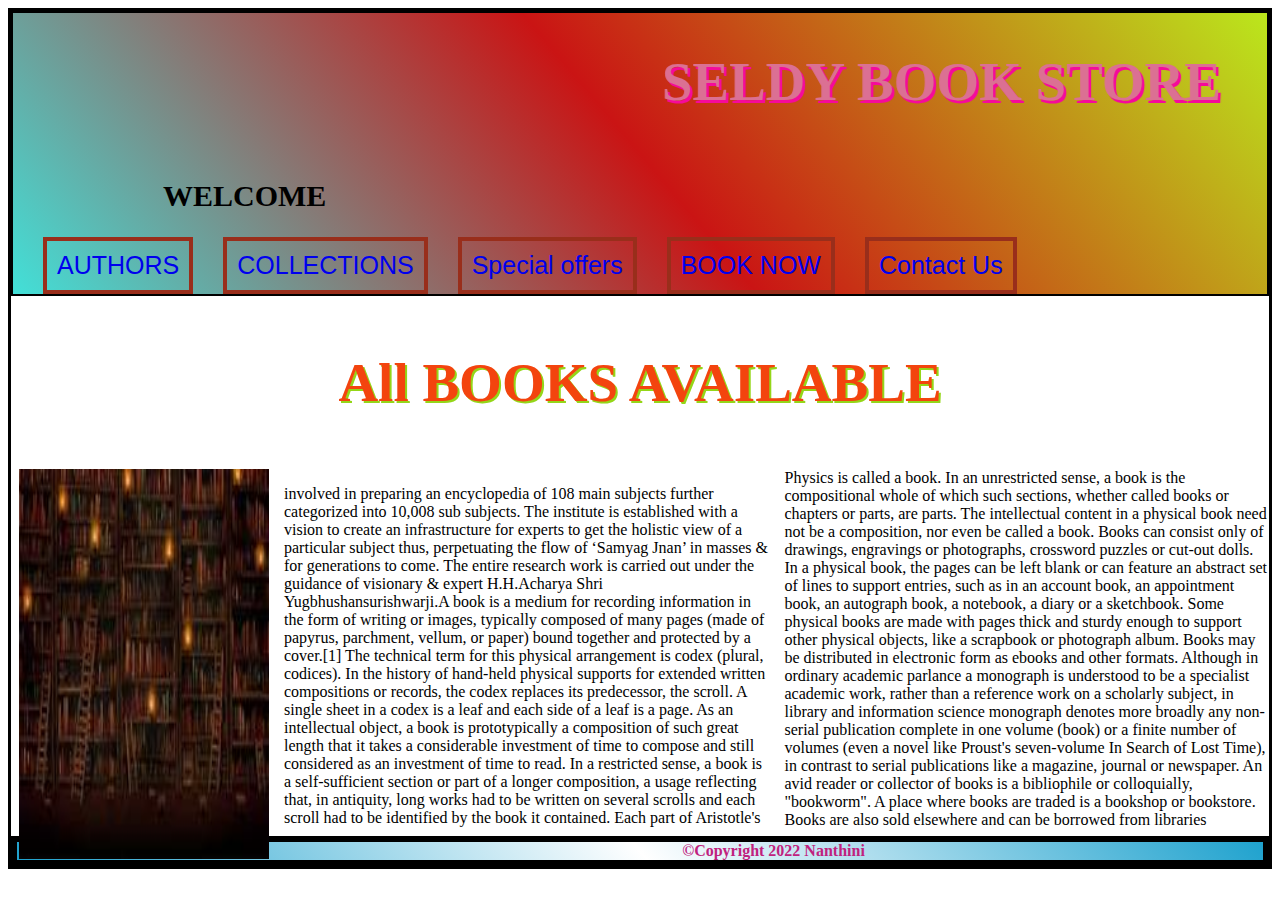
<file: INDEX.html>
<!DOCTYPE html>
<html lang="en">
<head>
    <meta charset="UTF-8">
    <meta http-equiv="X-UA-Compatible" content="IE=edge">
    <meta name="viewport" content="width=device-width, initial-scale=1.0">
    <title>BOOKS</title>
    <link rel="stylesheet" href="style.css">
    <link rel="shortcut icon" href="IMAGES/logo.ico">
</head>
<body>
     <header>
    <marquee behavior="alternate" direction="left"><h1>SELDY BOOK STORE</h1></marquee>
    <h2>WELCOME</h2>
 <nav>
    <a href="authors.html">AUTHORS</a>
    <a href="collection.html">COLLECTIONS </a>
    <a href="#special offers">Special offers</a>
    <a href="#">BOOK NOW</a>
    <a href="#">Contact Us</a>
</nav>
</header>
<h3><b>   All BOOKS AVAILABLE</b></h3>
<img src="IMAGES/lib.jpg" alt="">
<aside id="p1">
    <article>
    <p>involved in preparing an encyclopedia of 108 main subjects further categorized into 10,008 sub subjects. 
        The institute is established with a vision to create an infrastructure for experts to get the holistic view of a particular subject thus, perpetuating the flow of ‘Samyag Jnan’ in masses & for generations to come. The entire research work is carried out 
        under the guidance of visionary & expert H.H.Acharya Shri Yugbhushansurishwarji.A book is a medium for recording information in the form of writing or images, typically composed of many pages (made of papyrus, parchment, vellum, or paper) bound together and protected by a cover.[1] The technical term for this physical arrangement is codex (plural, codices). In the history of hand-held physical supports for extended written compositions or records, the codex replaces its predecessor, the scroll. A single sheet in a codex is a leaf and each side of a leaf is a page.

        As an intellectual object, a book is prototypically a composition of such great length that it takes a considerable 
        investment of time to compose and still considered as an investment of time to read. In a restricted sense, a book is 
        a self-sufficient section or part of a longer composition, a usage reflecting that, in antiquity, long works had to
         be written on several scrolls and each scroll had to be identified by the book it contained. Each part of Aristotle's 
         Physics is called a book. In an unrestricted sense, 
        a book is the compositional whole of which such sections, whether called books or chapters or parts, are parts.
        The intellectual content in a physical book need not be a composition, nor even be called a book. Books can consist only of drawings, engravings or photographs, crossword puzzles or cut-out dolls. In a physical book, the pages can be left blank or can feature an abstract set of lines to support entries, such as in an account book, an appointment book, an autograph book, a notebook, a diary or a sketchbook. Some physical books are made with pages thick and sturdy enough to support other physical objects, like a scrapbook or photograph album. Books may be distributed in electronic form as ebooks and other formats.
Although in ordinary academic parlance a monograph is understood to be a specialist academic work,
 rather than a reference work on a scholarly subject, in library and information science monograph denotes more broadly
  any non-serial publication complete in one volume (book) or a finite number of volumes (even a novel like Proust's
   seven-volume In Search of Lost Time), in contrast to serial publications like a magazine, journal or newspaper.
    An avid reader or collector of books is a bibliophile or colloquially, "bookworm". A place where books are traded is 
    a bookshop or bookstore. Books are also sold elsewhere and can be borrowed from libraries
    </p>
    </article>
</aside>
<footer>
     <b>&copy;Copyright 2022 Nanthini</b>
</footer>
</body>
</html>
</file>
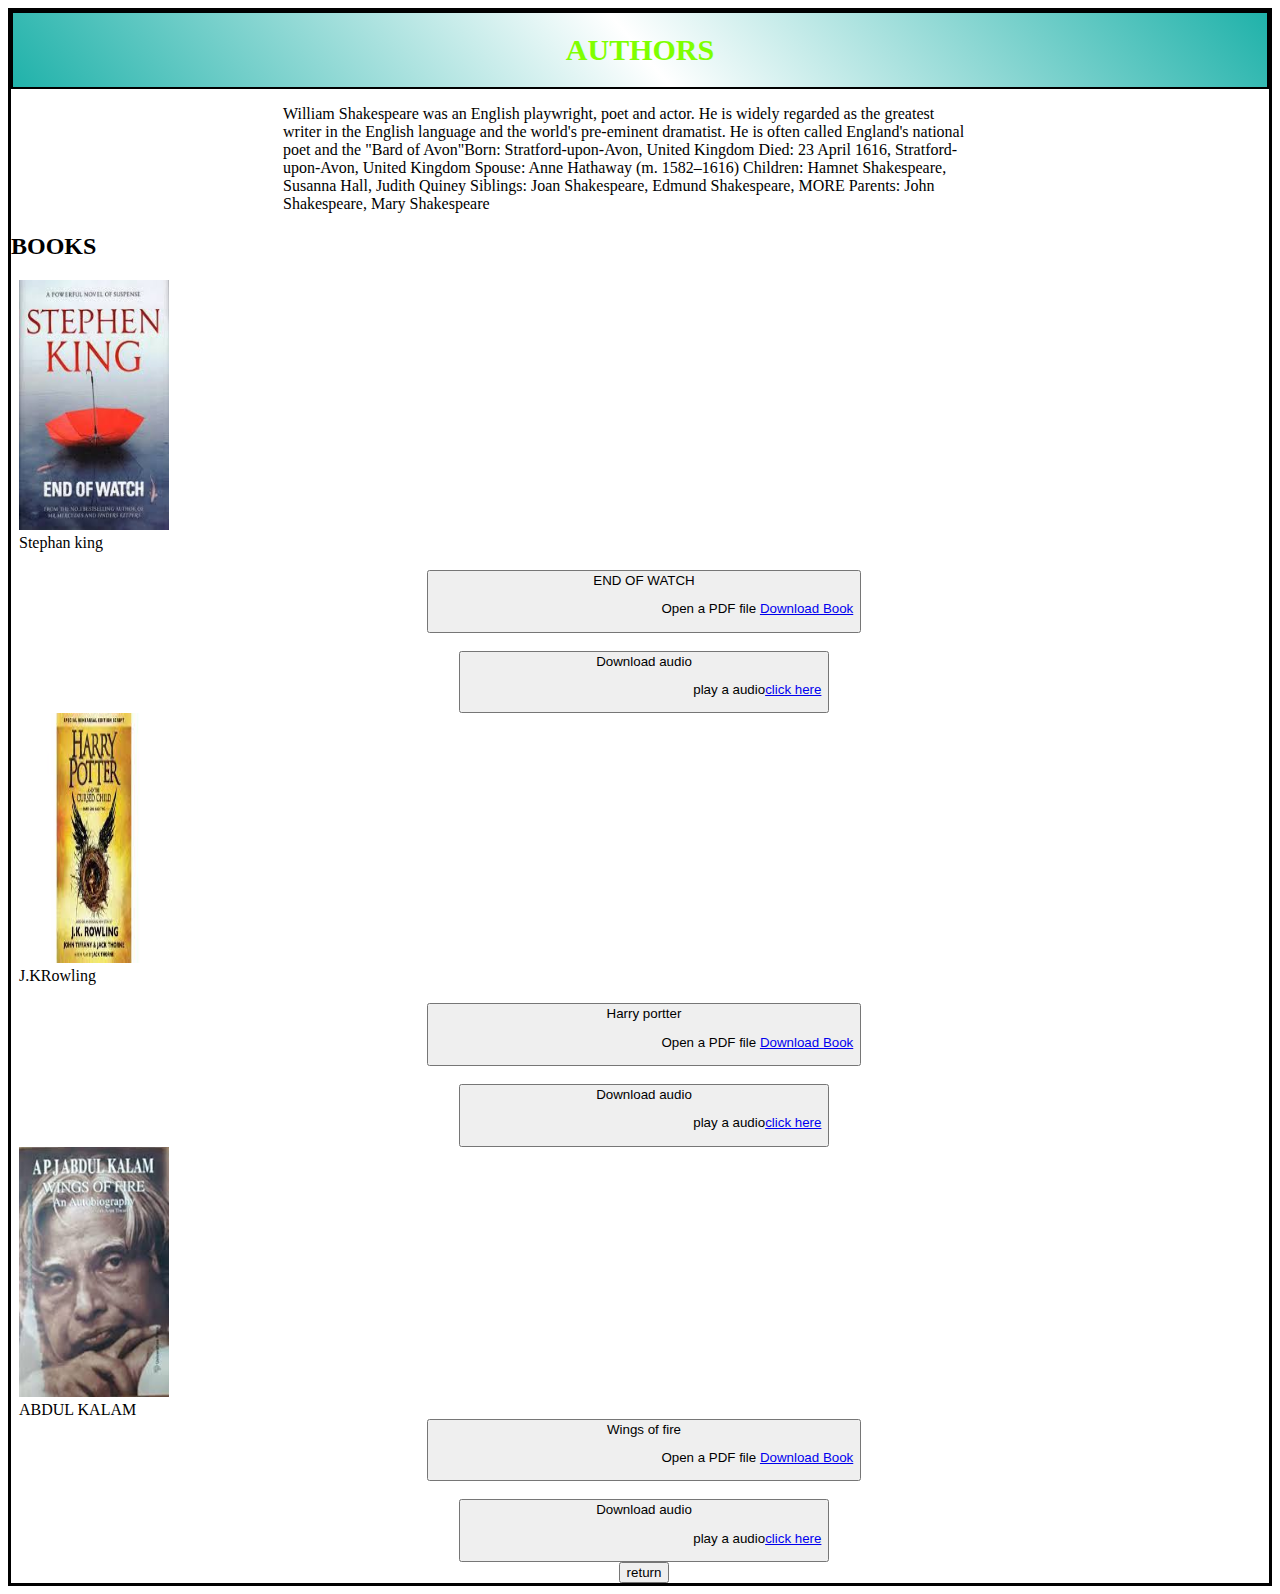
<file: authors.html>
<!DOCTYPE html>
<html lang="en">
<head>
    <meta charset="UTF-8">
    <meta http-equiv="X-UA-Compatible" content="IE=edge">
    <meta name="viewport" content="width=device-width, initial-scale=1.0">
    <title>AUTHORS</title>
    <link rel="shortcut icon" href="IMAGES/logo.ico">
    <link rel="stylesheet" href="authors.css">
<!-- CSS only -->
<link href="https://cdn.jsdelivr.net/npm/bootstrap@5.2.3/dist/css/bootstrap.min.css" rel="stylesheet" integrity="sha384-rbsA2VBKQhggwzxH7pPCaAqO46MgnOM80zW1RWuH61DGLwZJEdK2Kadq2F9CUG65" crossorigin="anonymous">

<!-- JavaScript Bundle with Popper -->
<script src="https://cdn.jsdelivr.net/npm/bootstrap@5.2.3/dist/js/bootstrap.bundle.min.js" integrity="sha384-kenU1KFdBIe4zVF0s0G1M5b4hcpxyD9F7jL+jjXkk+Q2h455rYXK/7HAuoJl+0I4" crossorigin="anonymous"></script>
</head>
<body>
    <header><h1>AUTHORS</h1></header>
    <article>
        <p>William Shakespeare was an English playwright, poet and actor. He is widely regarded as
            the greatest writer in the English language and the world's pre-eminent dramatist. 
           He is often called England's national poet and the "Bard of Avon"Born: Stratford-upon-Avon, United Kingdom
           Died: 23 April 1616, Stratford-upon-Avon, United Kingdom
           Spouse: Anne Hathaway (m. 1582–1616)
           Children: Hamnet Shakespeare, Susanna Hall, Judith Quiney
           Siblings: Joan Shakespeare, Edmund Shakespeare, MORE
           Parents: John Shakespeare, Mary Shakespeare</p>
            <h2>BOOKS</h2>
        
    </article>
    <div id="Images">
    <div id="C1">
    <img src="IMAGES/book4.jpg" alt="" width="150px" height="250px">
    <figcaption>Stephan king</figcaption><br>
    <div class="main">
        <center> <button type="button" class="btn btn-primary btn-lg">END OF WATCH
         <p>Open a PDF file <a href="IMAGES/end of watch.pdf of watch.pdf">Download Book</a></p></button></center>
         </div> 
         <br>
         <div class="main">
            <center><button type="button" class="btn btn-primary btn-lg">Download audio
             <p>play a audio<a href="IMAGES/bgm.mp3">click here</a></p></button> </center>
    </div>
    <div id="C2">
    <img src="IMAGES/book2.jpg" alt="" width="150px" height="250px">
    <figcaption>J.KRowling</figcaption><br>
    <div class="main">
        <center> <button type="button" class="btn btn-primary btn-lg">Harry portter
         <p>Open a PDF file <a href="IMAGES/harrt porter.pdf">Download Book</a></p></button></center>
         </div><br>
         <div class="main">
            <center><button type="button" class="btn btn-primary btn-lg">Download audio
             <p>play a audio<a href="IMAGES/bgm.mp3">click here</a></p></button> </center>
    
</div>
<div id="C3">
    <img src="IMAGES/book3.jpg" alt="" width="150px" height="250px">
    <figcaption>ABDUL KALAM</figcaption>
    <div class="main">
        <center> <button type="button" class="btn btn-primary btn-lg">Wings of fire
         <p>Open a PDF file <a href="IMAGES/Shakespeare.pdf">Download Book</a></p></button></center>
         </div><br>
         <div class="main">
            <center><button type="button" class="btn btn-primary btn-lg">Download audio
             <p>play a audio<a href="IMAGES/bgm.mp3">click here</a></p></button> </center>
    </div>
</div>
</div>
<center><button type="button" onclick="document.location='index.html'">return</button></center>
</body>
</html>
</file>
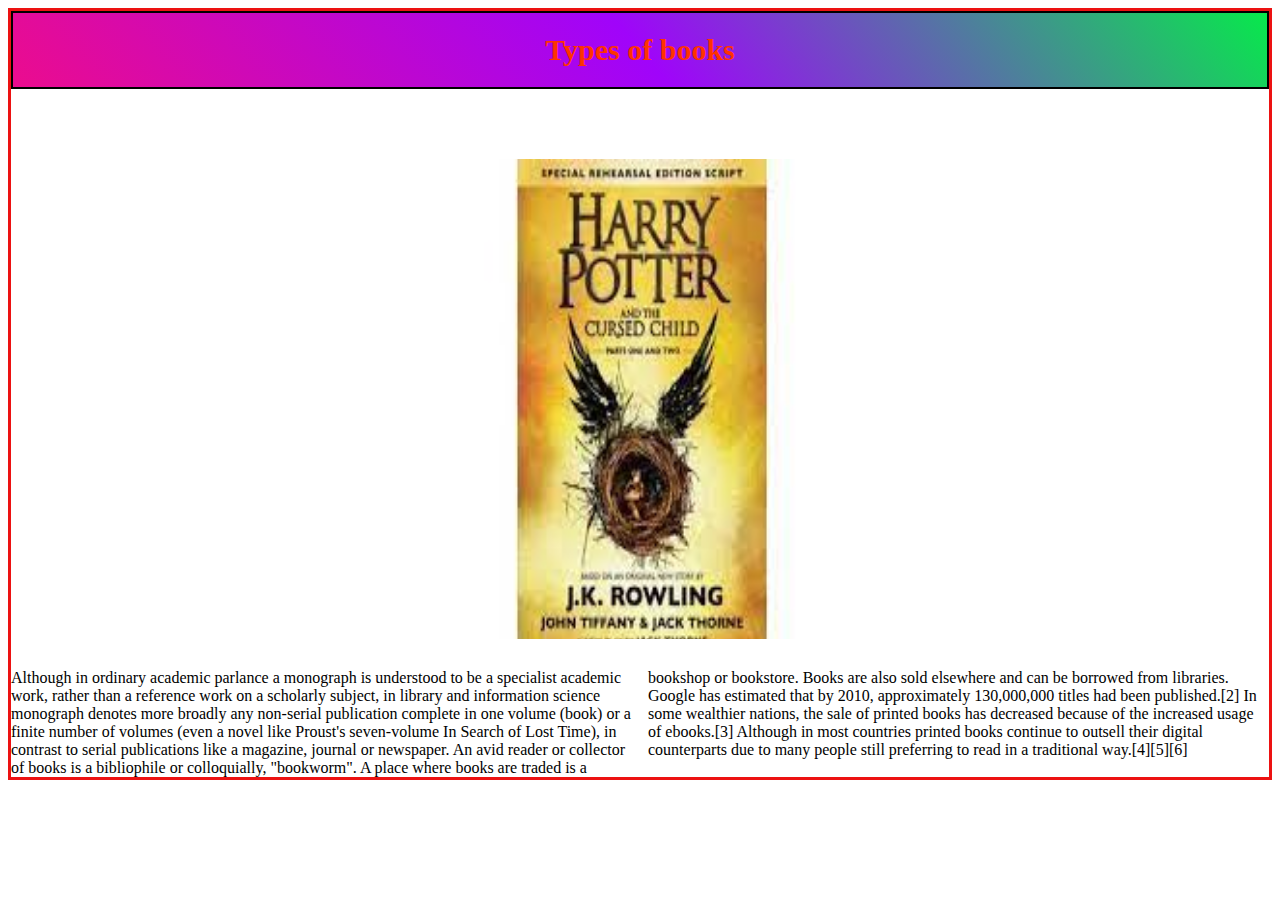
<file: collection.html>
<!DOCTYPE html>
<html lang="en">
<head>
    <meta charset="UTF-8">
    <meta http-equiv="X-UA-Compatible" content="IE=edge">
    <meta name="viewport" content="width=device-width, initial-scale=1.0">
    <title>COLLECTIONS</title>
    <link rel="shortcut icon" href="IMAGES/logo.ico">
    <link rel="stylesheet" href="collection.css">
</head>
<body>
    <header><h1>Types of books</h1></header>
     <section> <div id="slideshow">
        <div class="slide-wrapper">
             
            <div class="slide">
                <h1 class="slide-number">
                    <img src="IMAGES/book2.jpg" width="500px" height="500px">
                </h1>
            </div>
            <div class="slide">
                <h1 class="slide-number">
                    <img src="IMAGES/book3.jpg" width="500px" height="500px">
                </h1>
            </div>
            <div class="slide">
                <h1 class="slide-number">
                    <img src="IMAGES/book4.jpg" width="500px" height="500px">
                </h1>
            </div>
            <div class="slide">
                <h1 class="slide-number">
                    <img src="IMAGES/book5.jpg" width="500px" height="500px">
                </h1>
            </div>
            <div class="slide">
                <h1 class="slide-number">
                    <img src="IMAGES/book6.jpg" width="500px" height="500px">
                </h1>
            </div>
        </div>
    </div>
</section>
<article>
    Although in ordinary academic parlance a monograph is understood to be a specialist academic work, rather 
    than a reference work on a scholarly subject, in library and information science monograph denotes more broadly 
    any non-serial publication complete in one volume (book) or a finite number of volumes (even a novel like Proust's 
    seven-volume In Search of Lost Time), in contrast to serial publications like a magazine, journal or newspaper.
     An avid reader or collector of books is a bibliophile or colloquially, "bookworm". A place where books are traded is
      a bookshop or bookstore. Books are also sold elsewhere and can be borrowed from libraries. Google has estimated 
      that by 2010, approximately 130,000,000 titles had been published.[2] In some wealthier nations, the sale of
       printed books has decreased because of the increased usage of ebooks.[3] Although in most countries printed books
        continue to outsell their digital counterparts due to many people still preferring to read in a traditional way.[4][5][6]


</article>
</body>
</html>
</file>
<file: style.css>
body{
    border: 3px solid black;
}
header{
 border: 2px solid black;
 background-image: -moz-linear-gradient(40deg,rgb(110, 204, 56),rgb(206, 17, 17),rgb(38, 238, 11));
 background-image: -o-linear-gradient(40deg,rgb(122, 178, 32),rgb(255, 255, 255),rgb(226, 241, 15));
 background-image: -webkit-linear-gradient(40deg,rgb(66, 224, 216),rgb(202, 20, 20),rgb(187, 231, 28));
}
h1{
    font-family:'Gill Sans';
    margin-left: 1em;
    color:palevioletred;
    font-size: 55px;
    animation-duration:45s;
}
nav{
    display:flex;
    list-style: none;
   
}
nav a{
    padding: 10px;
    font-family: Arial;
    border: 4px solid rgb(153, 46, 27);
    margin-left: 30px;
    font-size: 25px;
    text-decoration: none;
}
nav a:hover{
    background-color:rgb(172, 71, 255);
}
marquee{
    text-shadow: 2.5px 2.5px rgb(245, 10, 155);
}
h2{
    font-family:Georgia;
    margin-left:5em;
    font-size: 30px;
    -webkit-animation: glow 1s ease-in-out infinite alternate;
  -moz-animation: glow 1s ease-in-out infinite alternate;
  animation: glow 1s ease-in-out infinite alternate;
}
@keyframes glow{
    from {
        text-shadow: 0 0 20px rgb(43, 226, 43), 0 0 20px crimson,0 0 20px rgb(243, 200, 10)
      }
      to {
        text-shadow: 0 0 20px rgb(203, 218, 3), 0 0 20px  rgb(220, 200, 20) ,0 0 20px rgb(9, 223, 37)
    }
}
img{
width: 250px;
height:390px;
float: left;
margin-left:0.5em;
padding-right:15px;
}
#p1{
    padding-left:8px;
    font-family: Cambria;
    margin-left: 2em;
    margin-top:0.1em;
}
article{
    column-count:2;
    column-width:200px;
}
h3{
    color:rgb(243, 68, 14);
    font-size:55px;
    text-align: center;
    text-shadow: 2px 2px rgb(148, 214, 24);
    font-family: Cambria;
}
footer{
border: 6px solid black;
padding-left: 3em;
background-image: -moz-linear-gradient(40deg,rgb(31, 162, 206),white,rgb(31, 162, 206));
background-image: -o-linear-gradient(40deg,rgb(31, 162, 206),white,rgb(31, 162, 206));
background-image: -webkit-linear-gradient(40deg,rgb(31, 162, 206),white,rgb(31, 162, 206));
font-family: Georgia;
color:rgb(192, 34, 126);
text-align: center;
}
</file>
<file: authors.css>
body{
    border: 3px solid black;
}
header{
    border: 2px solid black;
    background-image: -moz-linear-gradient(40deg,lightseagreen,white,lightseagreen);
    background-image: -o-linear-gradient(40deg,lightseagreen,white,lightseagreen);
    background-image: -webkit-linear-gradient(40deg,lightseagreen,white,lightseagreen);
   }
  #Images{
    margin-top: 4em;
    margin-left:0.5em;
  }
  h1{
    color:chartreuse;
    text-align: center;
    font-size:30px;
    -webkit-animation: glow 1s ease-in-out infinite alternate;
    -moz-animation: glow 1s ease-in-out infinite alternate;
    animation: glow 1s ease-in-out infinite alternate;
   }
   @keyframes glow{
    from {
        text-shadow: 0 0 20px blueviolet, 0 0 20px crimson,0 0 20px rgb(60, 255, 0)
      }
      to {
        text-shadow: 0 0 20px rgb(226, 86, 43), 0 0 20px  rgb(182, 179, 16) ,0 0 20px rgb(217, 255, 0)
    }
}
article{
    float: right;
    margin-right:19em;

}
P{
    margin-left: 17em;
    font-weight: 200;
}
.main{
    float:center;
}
</file>
<file: collection.css>
body{
    border: 3px solid rgb(236, 18, 18);
}
header{
    border: 2px solid black;
    background-image: -moz-linear-gradient(40deg,rgb(9, 224, 91),rgb(240, 13, 13),rgb(189, 228, 19));
    background-image: -o-linear-gradient(40deg,rgb(243, 239, 9),rgb(218, 233, 5),rgb(172, 48, 135));
    background-image: -webkit-linear-gradient(40deg,rgb(235, 12, 142),rgb(160, 4, 250),rgb(7, 233, 75));
   }
   h1{
    color:rgb(255, 51, 0);
    text-align: center;
    font-size:30px;
    -webkit-animation: glow 1s ease-in-out infinite alternate;
    -moz-animation: glow 1s ease-in-out infinite alternate;
    animation: glow 1s ease-in-out infinite alternate;
   }
   @keyframes glow{
    from {
        text-shadow: 0 0 20px blueviolet, 0 0 20px crimson,0 0 20px blue
      }
      to {
        text-shadow: 0 0 20px blueviolet, 0 0 20px  crimson ,0 0 20px blue
    }
}
section{
    border: none;
    width: 94%;
    padding: 30px;
    margin-top: 20px;
    margin-left: 10px;
    transition: 2s;
    text-align: center;
}
#slideshow {
    overflow: hidden;
    height: 500px;
    width: 1050px;
    margin: 0 auto;
  }  
  .slide {
    float: left;
    height: 500px;
    width: 1050px;
  }
  .slide-wrapper {
    width: calc(1050px * 4);
    animation: slide 5s ease infinite;
  }
  @keyframes slide {
    20% {
        margin-left: 0px;
    }
    40% {
        margin-left: calc(-1050px * 1);
    }
    60% {
        margin-left: calc(-1050px * 2);
    }
    80% {
        margin-left: calc(-1050px * 3);
    }
  }
  article{
    column-count: 2;
    font-family: Georgia;
  }
</file>
